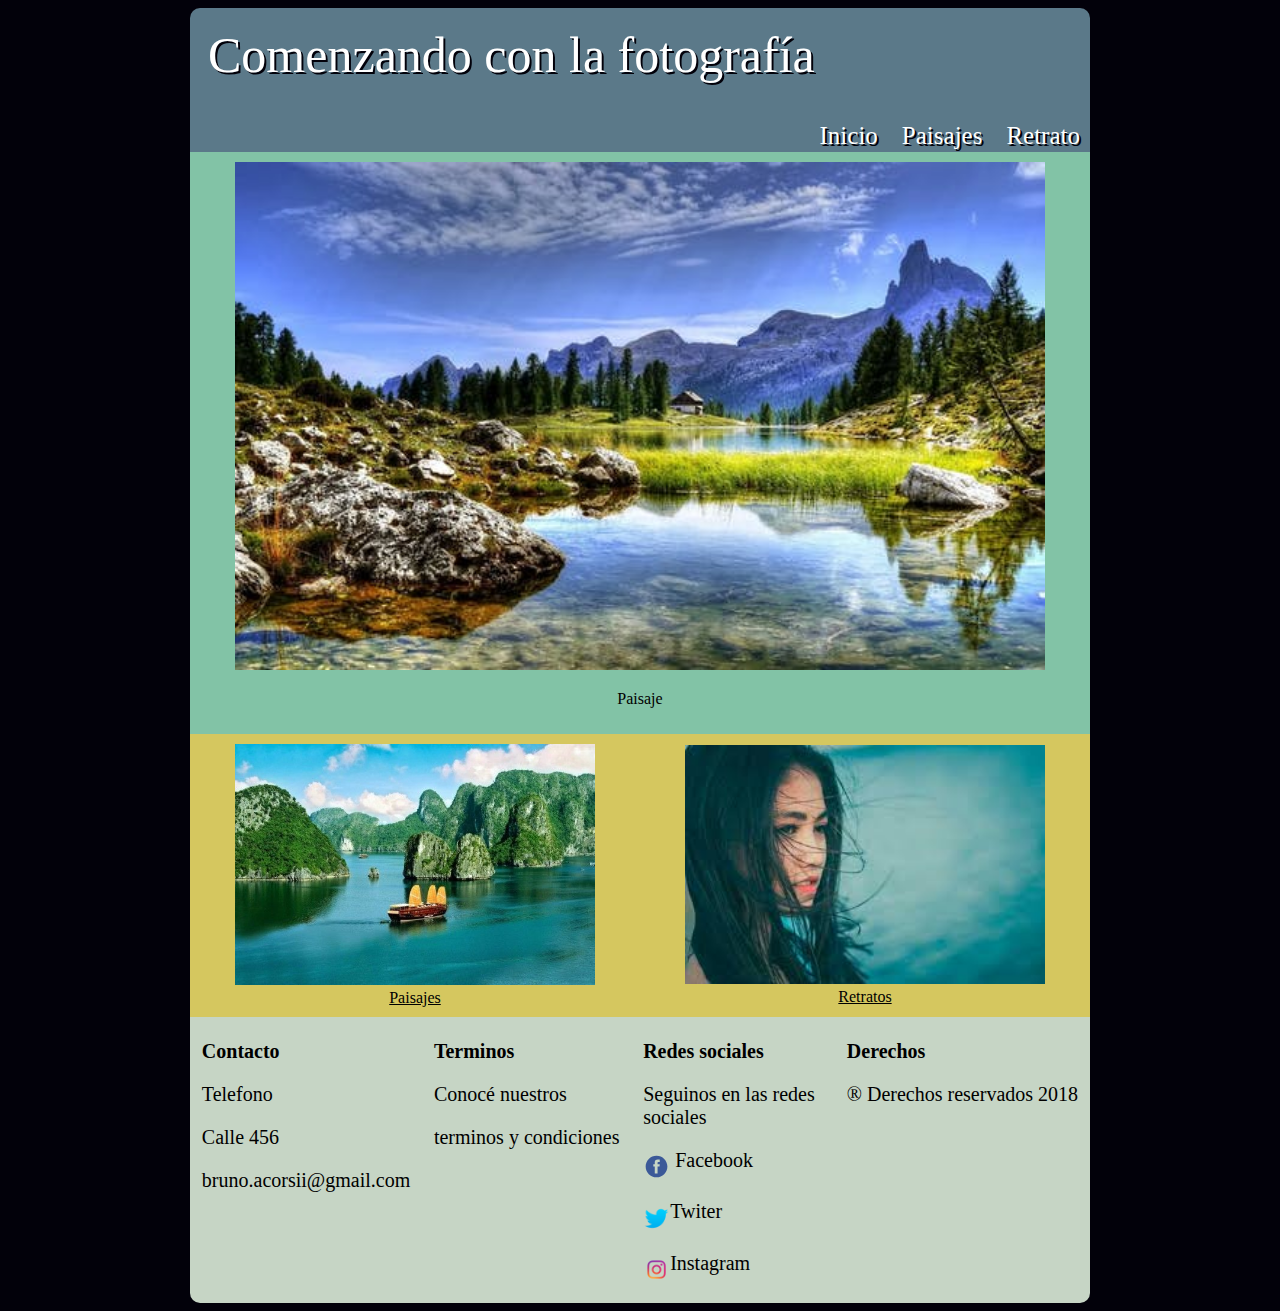
<file: index.html>
<!DOCTYPE html>
<html lang="en" dir="ltr">
  <head>
    <meta charset="utf-8">
    <meta name="viewport" content="width=device-width,user-scalable=no">
    <title>Comezando con la fotografias</title>
    <link rel="stylesheet" href="css/estilos.css">
  </head>
  <body>

    <div id="contenido">

      <header>
        <div class="headername">Comenzando con la fotografía</div>
        <nav>
          <a href="index.html">Inicio</a>
          <a href="paisajes.html">Paisajes</a>
          <a href="retracto.html">Retrato</a>
        </nav>
        <div class="clearfix">

        </div>
    </header>


        <section id="seccion-principal">
          <div class="caja1"><img src="imgs/foto central.jpeg" width="100%"><p>Paisaje</p>
          </div>

        </section>

        <section id="seccion-secundaria">
            <div class="caja2"><a href="paisajes.html"><img src="imgs/foto secundaria1.jpg"  width="100%" title="secundaria1"></a>Paisajes</div>
            <div class="caja3"><a href="retracto.html"><img src="imgs/retrato.jpeg" width="100%"title="retrato"></a>Retratos</div>
        </section>

        <footer>
          <div id="footer">
            <div class="contacto">
              <h1>Contacto</h1>
              <p>Telefono</p>
              <p>Calle 456</p>
              <p>bruno.acorsii@gmail.com</p>
              <br>
          </div>
          <div class="terminos">
            <h1>Terminos</h1>
            <p>Conocé nuestros</p>
              <p>terminos y condiciones</p>

        </div>
        <div class="redes">
          <h1>Redes sociales</h1>
          <p>Seguinos en las redes sociales</p>
          <p><img src="imgs/icon-facebook.svg"  width="15%" title="a" align="middle"> Facebook</p>
          <p> <img src="imgs/twitter-icon-1.png"  width="15%" title="a" align="middle">Twiter</p>
          <p> <img src="imgs/instalogo2.png"  width="15%" title="a" align="middle">Instagram</p>
      </div>
      <div class="derechos">
        <h1>Derechos</h1>
        <p>® Derechos reservados 2018</p>


          </div>
        </div>
      </footer>



      </div>
  </body>
</html>
</file>
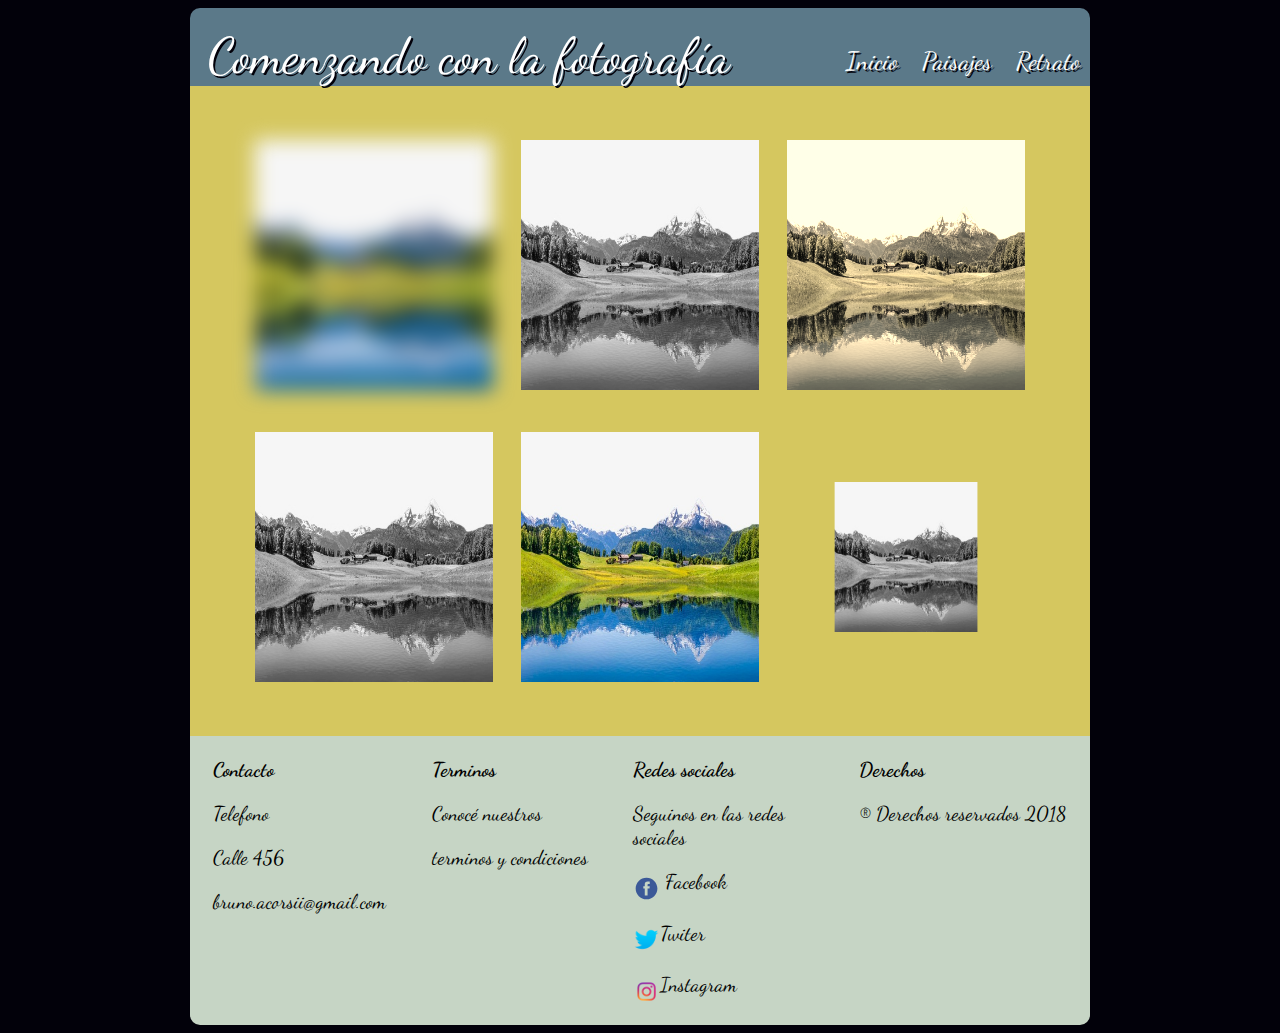
<file: paisajes.html>
<!DOCTYPE html>
<html lang="en" dir="ltr">
  <head>
    <meta charset="utf-8">
    <meta name="viewport" content="width=device-width,user-scalable=no">
    <title>Comezando con la fotografias</title>
    <link rel="stylesheet" href="css/estilos.css">
    <link href="https://fonts.googleapis.com/css?family=Dancing+Script" rel="stylesheet">
  </head>
  <body>

    <div id="contenido">

      <header>
        <div class="headername">Comenzando con la fotografía</div>
        <nav>
          <a href="index.html">Inicio</a>
          <a href="paisajes.html">Paisajes</a>
          <a href="retrato.html">Retrato</a>
        </nav>
        <div class="clearfix">

        </div>
    </header>


        <section id="row">

          <div class="cajas">


          <div class="caja21"><img src="imgs/paisaje.jpg"  height="100%" width="100%" alt="paisaje blur" title=" Filtro blur"></div>
          <div class="caja22"><img src="imgs/paisaje.jpg"  height="100%" width="100%" alt="paisaje blanco y negro" title="Filtro blanco y negro"></div>
          <div class="caja23"><img src="imgs/paisaje.jpg"  height="100%" width="100%" alt="paisaje sepia "title="Filtro sepia"></div>
          <div class="caja24"><img src="imgs/paisaje.jpg"  height="100%" width="100%" alt="paisaje blanco y negro" title="Filtro blanco y negro"></div>
          <div class="caja25"><img src="imgs/paisaje.jpg"  height="100%" width="100%" title="Paisaje" title="Sin filtro"></div>
          <div class="caja26"><img src="imgs/paisaje.jpg"  height="100%" width="100%" alt="paisaje blanco y negro" title="Filtro blanco y negro"></div>

        </div>

        </section>


        <footer>
          <div class="clearfix">

          </div>
          <div id="footer">
            <div class="contacto">
              <h1>Contacto</h1>
              <p>Telefono</p>
              <p>Calle 456</p>
              <p>bruno.acorsii@gmail.com</p>
              <br>
          </div>
          <div class="terminos">
            <h1>Terminos</h1>
            <p>Conocé nuestros</p>
              <p>terminos y condiciones</p>

        </div>
        <div class="redes">
          <h1>Redes sociales</h1>
          <p>Seguinos en las redes sociales</p>
          <p><img src="imgs/icon-facebook.svg"  width="15%" title="a" align="middle"> Facebook</p>
          <p> <img src="imgs/twitter-icon-1.png"  width="15%" title="a" align="middle">Twiter</p>
          <p> <img src="imgs/instalogo2.png"  width="15%" title="a" align="middle">Instagram</p>
      </div>
      <div class="derechos">
        <h1>Derechos</h1>
        <p>® Derechos reservados 2018</p>


          </div>
        </div>

      </footer>



      </div>
  </body>
</html>
</file>
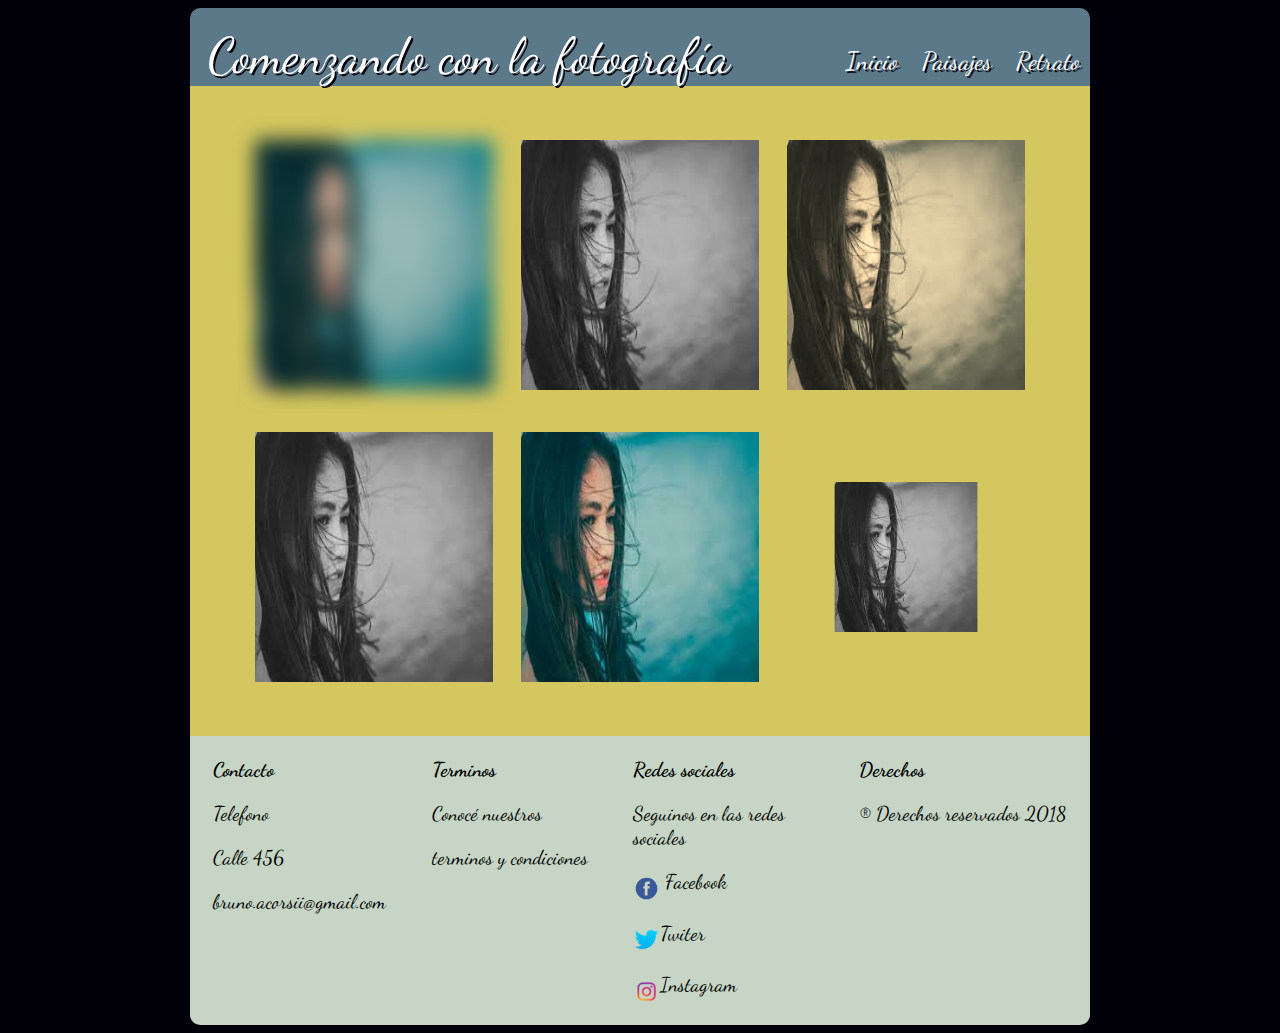
<file: retrato.html>
<!DOCTYPE html>
<html lang="en" dir="ltr">
  <head>
    <meta charset="utf-8">
    <meta name="viewport" content="width=device-width,user-scalable=no">
    <title>Comezando con la fotografias</title>
    <link rel="stylesheet" href="css/estilos.css">
    <link href="https://fonts.googleapis.com/css?family=Dancing+Script" rel="stylesheet">
  </head>
  <body>

    <div id="contenido">

      <header>
        <div class="headername">Comenzando con la fotografía</div>
        <nav>
          <a href="index.html">Inicio</a>
          <a href="paisajes.html">Paisajes</a>
          <a href="retrato.html">Retrato</a>
        </nav>
        <div class="clearfix">

        </div>
    </header>


        <section id="row">

          <div class="cajas">


          <div class="caja21"><img src="imgs/retrato.jpeg"  height="100%" width="100%" title="secundaria2"></div>
          <div class="caja22"><img src="imgs/retrato.jpeg" height="100%" width="100%" title="secundaria2"></div>
          <div class="caja23"><img src="imgs/retrato.jpeg"   height="100%" width="100%" title="secundaria2"></div>
          <div class="caja24"><img src="imgs/retrato.jpeg"   height="100%" width="100%" title="secundaria2"></div>
          <div class="caja25"><img src="imgs/retrato.jpeg"   height="100%" width="100%" title="secundaria2"></div>
          <div class="caja26"><img src="imgs/retrato.jpeg"   height="100%" width="100%" title="secundaria2"></div>

        </div>

        </section>


        <footer>
          <div id="footer">
            <div class="contacto">
              <h1>Contacto</h1>
              <p>Telefono</p>
              <p>Calle 456</p>
              <p>bruno.acorsii@gmail.com</p>
              <br>
          </div>
          <div class="terminos">
            <h1>Terminos</h1>
            <p>Conocé nuestros</p>
              <p>terminos y condiciones</p>

        </div>
        <div class="redes">
          <h1>Redes sociales</h1>
          <p>Seguinos en las redes sociales</p>
          <p><img src="imgs/icon-facebook.svg"  width="15%" title="a" align="middle"> Facebook</p>
          <p> <img src="imgs/twitter-icon-1.png"  width="15%" title="a" align="middle">Twiter</p>
          <p> <img src="imgs/instalogo2.png"  width="15%" title="a" align="middle">Instagram</p>
      </div>
      <div class="derechos">
        <h1>Derechos</h1>
        <p>® Derechos reservados 2018</p>


          </div>
        </div>
        <div class="clearfix">

        </div>
      </footer>



      </div>
  </body>
</html>
</file>
<file: css/estilos.css>
#contenido{
  display: block;
  max-height: 100%;
  max-width:900px;
  margin: auto;
  text-align: center;
}



/*header*/
header{
  background-color: #5b7989;

  border-radius:10px 10px 0 0;
  color: white;
  text-shadow: 2px 2px #02010a;
  width: 100%;

}


div.headername{
  float: left;
  margin-top: 2%;
  margin-left: 2%;
  font-size:50px;

}
/*menu*/
header nav {

  float: right;
  margin-top: 4%;
  border:solid none;
}

header nav a{
    color: white;
    display: inline-block;
    text-decoration: none;
    padding: 2px 10px;
    font-size: 25px;
}

.clearfix {
  clear: both;
}


body{
  background-color:  #02010a;
  font-family: Dancing script;


}


#seccion-principal {
  display: block;
background-color: #82c3a6;
max-height: 90%;
max-width: 100%;
text-align: center;


}

.caja1 {
 border: 1px solid black;
  width: 90%;
  max-width: 100%;
  border: none;
  text-align:center;
  margin-top: 10%;
  margin-bottom: 10%;
  margin-left: 1%;
  margin-right: 1%;
  padding: 10px;
  color: black;
  background-color:none;
  margin: auto;
  order:1
}


#seccion-secundaria {
  display:flex;
  flex-direction: row;
  flex-wrap: wrap;
max-height: 90%;
max-width: 100%;
margin: auto;
background-color: #d5c75f;
height:auto;
max-width: 100%;
}


.caja2 {
  border: 1px solid none;;
  width: 40%;
  text-align: center;
  margin: auto;
  padding: 10px;
  color: black;
  text-decoration: underline;
  text-shadow: #82c3a6;
  order: 2;
}

.caja3{
  border: 1px solid none;;
  width: 40%;
  text-align: center;
  margin: auto;
  padding: 10px;
  color: black;
  text-decoration: underline;
  text-shadow: #82c3a6;
  order: 3;



}
img[title="secundaria1"]:hover{
  border: 2px solid black;
  box-shadow: 2px 2px #82c3a6;
  transform: rotate(10deg);
  transition: all 0.3s ease-in-out 0.3s;
}



img[title="retrato"]:hover{
  border: 2px solid black;
  box-shadow: 2px 2px #82c3a6;
  transform:translate(-10%);transition: ease-in-out 0.3s ease-in-out 0.4s;
  transform:translate(10%);transition: all 0.3s ease-in-out 0.3s;
  transition: transform .4s;


}
/*footer*/
footer{
  background-color:#C6d5c5;
  height: 30%;
  max-width: 100%;
  border-radius:0px 0px 10px 10px;
  color: black;
  width: 100%;
}
#footer{
  display:flex;
  flex-direction: row;
  flex-wrap: wrap;
  max-width: 100%;
  border: solid none;
  margin: auto;
  font-size: 20px;
  text-align: center;
  clear: both;
}
#footer h1{
  font-size: 20px;
}


.contacto{
  border: solid none;
  margin:auto;
  text-align: left;
  margin-top: 1%;
}
.terminos{
  border: solid none;
  margin:auto;
  text-align: left;
  margin-top: 1%;

}
.redes{
  border: solid none;
  text-align: left;
  margin:auto;
  margin-top: 1%;
  max-width:20%;

}
.derechos{
  border: solid none;
  margin:auto;
  text-align: left;
  margin-top: 1%;
}
.icon{
  width: 2%;
}
p img{
  text-align: center;
}

/*paisajes.html*/
#row{
  display:flex;
  flex-direction: row;
  flex-wrap: wrap;
  padding: 1%;
  background-color: #d5c75f;
  max-width: 100%;
  height: 100%;
  text-align: center;
  margin-left:;
}
.cajas{
  display:flex;
  flex-direction: row;
  flex-wrap: wrap;
  padding: 5%;
  background-color: #d5c75f;
  max-width: 100%;
  text-align: center;
  margin: auto;
  height: 200%;
}

.caja21{
  border: 1px solid none;
    margin: auto;
  width: 30%;
  height: 250px;
  padding: 1px;
  color: black;
  text-shadow: #82c3a6;
  order: 1;
  text-align: center;
  margin-bottom: 5%;
   filter: blur(10px) grayscale(20%);
}
.caja22{
  margin: auto;
  margin-bottom: 5%;
  margin-left: 2%;
  margin-right: 2%;
  border: 1px solid none;
  width: 30%;
  height: 250px;
  padding: 1px;
  color: black;
  text-shadow: #82c3a6;
  filter: grayscale(100%);
  order: 2;
}
.caja23{
  margin: auto;
  margin-bottom: 5%;
  border: 1px solid none;
  width: 30%;
  height: 250px;
  padding: 1px;
  color: black;
  text-shadow: #82c3a6;
  filter: sepia(90%);
  order: 3;
}
.caja24{
  margin: auto;
  border: 1px solid none;
  width: 30%;
  height: 250px;
  padding: 1px;
  color: black;
  text-shadow: #82c3a6;
  filter: grayscale(100%);
  order: 4;
}
.caja25{
  margin: auto;
  margin-left: 2%;
  margin-right: 2%;
  border: 1px solid none;
  width: 30%;
height: 250px;
  padding: 1px;
  color: black;
  text-shadow: #82c3a6;
  order: 5;
}
.caja26{
  margin: auto;
  border: 1px solid none;
  width: 30%;
  height: 250px;
  padding: 1px;
  color: black;
  text-shadow: #82c3a6;
  filter: grayscale(100%);
  order: 6;
  transform:scale(60%);

}



/*media queries*/
@media (max-width: 900px) {
  #contenido {
		width:100%;
	}
  #seccion-principal {
    display: flex;
    flex-direction: column;
  }
  #seccion-secundaria {
    display: block;
    max-width: 100%;
    height: auto;
  }
  .cajas {
    display: block;
    max-width: 100%;
    height: auto;
  }
  #footer{
    display: inline-block;
    margin-left: 10%;
  }

  .redes{
    border: solid none;
    text-align: left;
    margin-top: 1%;
    margin-left: 1%;
    margin-bottom:1%;
  }
  .caja2 {
   border: 1px solid black;
    width: 90%;
    max-width: 100%;
    border: none;
    text-align:center;
    margin-top: 10%;
    margin-bottom: 10%;
    margin-left: 1%;
    margin-right: 1%;
    padding: 10px;
    color: black;
    background-color:none;
    margin: auto;
    order:3
  }
  .caja3 {
   border: 1px solid black;
    width: 90%;
    max-width: 100%;
    border: none;
    text-align:center;
    margin-top: 10%;
    margin-bottom: 10%;
    margin-left: 1%;
    margin-right: 1%;
    padding: 10px;
    color: black;
    background-color:none;
    margin: auto;
    order:2

  }
  .caja21{
    border: 1px solid none;
      margin: auto;
      margin-bottom: 10%;
    width: 100%;
    padding: 1px;
    color: black;
    text-shadow: #82c3a6;
    order: 1;
    text-align: center;
     filter: blur(10px) grayscale(20%);
  }
  .caja22{
    margin: auto;
    margin-bottom: 10%;
    border: 1px solid none;
    width: 100%;
    height: 250px;
    padding: 1px;
    color: black;
    text-shadow: #82c3a6;
    filter: grayscale(100%);
    order: 2;
  }
  .caja23{
    margin: auto;
    margin-bottom: 10%;
    border: 1px solid none;
    width: 100%;
    height: 250px;
    padding: 1px;
    color: black;
    text-shadow: #82c3a6;
    filter: sepia(90%);
    order: 3;
  }
  .caja24{
    margin: auto;
    margin-bottom: 10%;
    border: 1px solid none;
    width: 100%;
    height: 250px;
    padding: 1px;
    color: black;
    text-shadow: #82c3a6;
    filter: grayscale(100%);
    order: 4;
  }
  .caja25{
    margin: auto;
    margin-bottom: 10%;
    border: 1px solid none;
    width: 100%;
  height: 250px;
    padding: 1px;
    color: black;
    text-shadow: #82c3a6;
    order: 5;
  }
  .caja26{
    margin: auto;
    margin-bottom: 10%;
    border: 1px solid none;
    width: 100%;
    height: 250px;
    padding: 1px;
    color: black;
    text-shadow: #82c3a6;
    filter: grayscale(100%);
    order: 6;

  }

  header nav {

    text-align: center;
    margin-top: 4%;
    margin-bottom: 4%;
    margin-right: 20%;
  }

}

/*
Cabecera esta sección debe contener la información del sitio, toma en cuenta lo siguiente:
Establece el fondo de color #5b7989.
Agrega el Nombre del sitio "Comenzando con la fotografía" ubicado al lado izquierdo, en blanco la letra debe tener una sombra de 2px de color .
Aplica bordes redondeados en las esquinas superiores a 10px.
Desarrolla un menú, para la versión desktop, a la derecha con enlaceas a tres páginas: Inicio, Paisajes, Retratos. La página actual debe tener estilo sin subrayado
</file>
